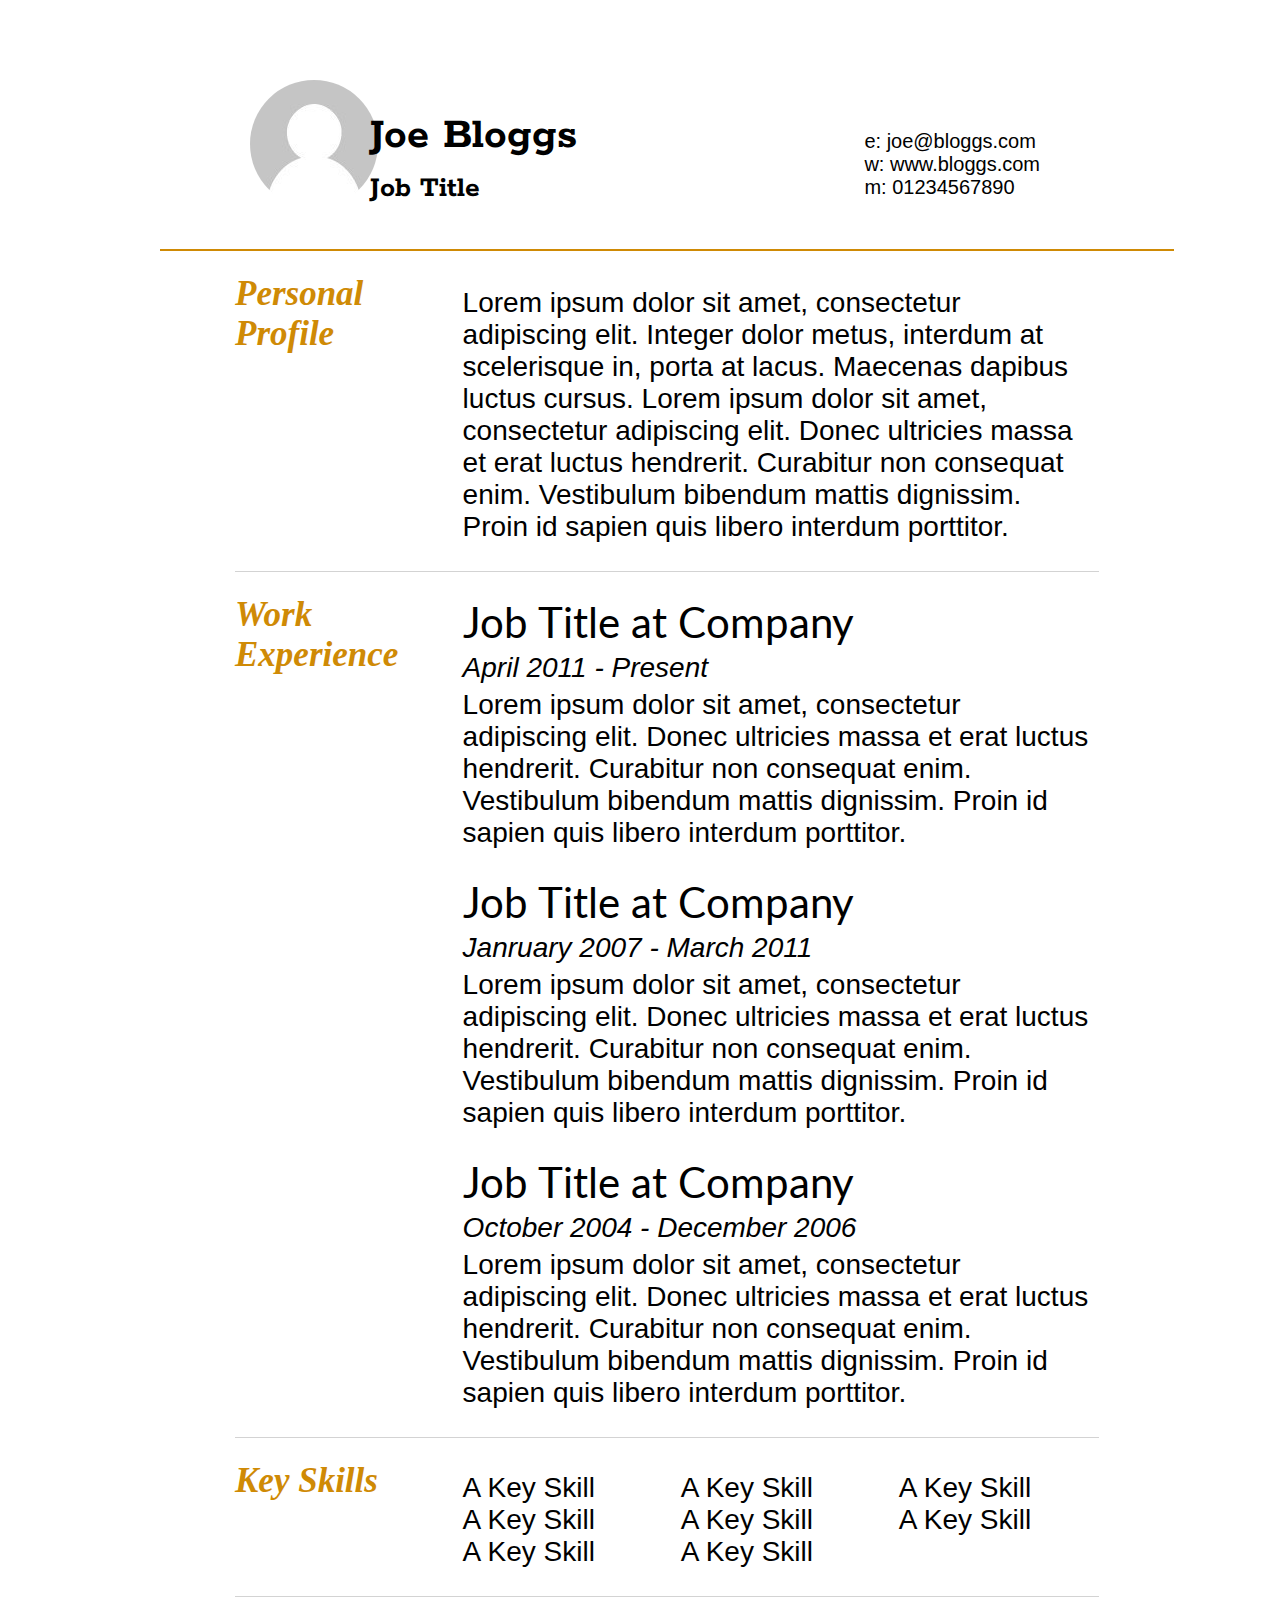
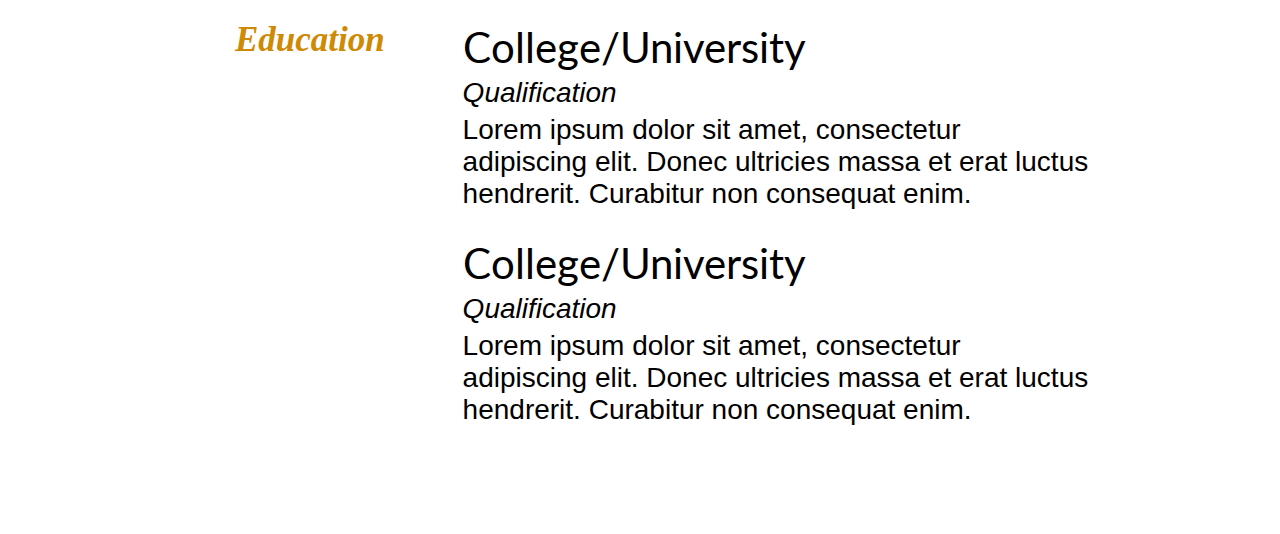
<file: index.html>
<!DOCTYPE html>
<html>
<head>
<title>John Doe - Curriculum Vitae</title>

<meta name="viewport" content="width=device-width"/>
<meta name="description" content="The Curriculum Vitae of Joe Bloggs."/>
<meta charset="UTF-8"> 

<link type="text/css" rel="stylesheet" href="style.css">
<link href='https://fonts.googleapis.com/css?family=Rokkitt:400,700|Lato:400,300' rel='stylesheet' type='text/css'>

<!--[if lt IE 9]>
<script src="//html5shiv.googlecode.com/svn/trunk/html5.js"></script>
<![endif]-->
</head>
<body id="top">
<div id="cv" >
	<div class="mainDetails">
		<div id="headshot">
			<img src="headshot.jpg" alt="Alan Smith" />
		</div>
		
		<div id="name">
			<h1>Joe Bloggs</h1>
			<h2>Job Title</h2>
		</div>
		
		<div id="contactDetails">
			<ul>
				<li>e: <a href="mailto:joe@bloggs.com" target="_blank">joe@bloggs.com</a></li>
				<li>w: <a href="http://www.bloggs.com">www.bloggs.com</a></li>
				<li>m: 01234567890</li>
			</ul>
		</div>
		<div class="clear"></div>
	</div>
	
	<div id="mainArea">
		<section>
			<article>
				<div class="sectionTitle">
					<h1>Personal Profile</h1>
				</div>
				
				<div class="sectionContent">
					<p>Lorem ipsum dolor sit amet, consectetur adipiscing elit. Integer dolor metus, interdum at scelerisque in, porta at lacus. Maecenas dapibus luctus cursus. Lorem ipsum dolor sit amet, consectetur adipiscing elit. Donec ultricies massa et erat luctus hendrerit. Curabitur non consequat enim. Vestibulum bibendum mattis dignissim. Proin id sapien quis libero interdum porttitor.</p>
				</div>
			</article>
			<div class="clear"></div>
		</section>
		
		
		<section>
			<div class="sectionTitle">
				<h1>Work Experience</h1>
			</div>
			
			<div class="sectionContent">
				<article>
					<h2>Job Title at Company</h2>
					<p class="subDetails">April 2011 - Present</p>
					<p>Lorem ipsum dolor sit amet, consectetur adipiscing elit. Donec ultricies massa et erat luctus hendrerit. Curabitur non consequat enim. Vestibulum bibendum mattis dignissim. Proin id sapien quis libero interdum porttitor.</p>
				</article>
				
				<article>
					<h2>Job Title at Company</h2>
					<p class="subDetails">Janruary 2007 - March 2011</p>
					<p>Lorem ipsum dolor sit amet, consectetur adipiscing elit. Donec ultricies massa et erat luctus hendrerit. Curabitur non consequat enim. Vestibulum bibendum mattis dignissim. Proin id sapien quis libero interdum porttitor.</p>
				</article>
				
				<article>
					<h2>Job Title at Company</h2>
					<p class="subDetails">October 2004 - December 2006</p>
					<p>Lorem ipsum dolor sit amet, consectetur adipiscing elit. Donec ultricies massa et erat luctus hendrerit. Curabitur non consequat enim. Vestibulum bibendum mattis dignissim. Proin id sapien quis libero interdum porttitor.</p>
				</article>
			</div>
			<div class="clear"></div>
		</section>
		
		
		<section>
			<div class="sectionTitle">
				<h1>Key Skills</h1>
			</div>
			
			<div class="sectionContent">
				<ul class="keySkills">
					<li>A Key Skill</li>
					<li>A Key Skill</li>
					<li>A Key Skill</li>
					<li>A Key Skill</li>
					<li>A Key Skill</li>
					<li>A Key Skill</li>
					<li>A Key Skill</li>
					<li>A Key Skill</li>
				</ul>
			</div>
			<div class="clear"></div>
		</section>
		
		
		<section>
			<div class="sectionTitle">
				<h1>Education</h1>
			</div>
			
			<div class="sectionContent">
				<article>
					<h2>College/University</h2>
					<p class="subDetails">Qualification</p>
					<p>Lorem ipsum dolor sit amet, consectetur adipiscing elit. Donec ultricies massa et erat luctus hendrerit. Curabitur non consequat enim.</p>
				</article>
				
				<article>
					<h2>College/University</h2>
					<p class="subDetails">Qualification</p>
					<p>Lorem ipsum dolor sit amet, consectetur adipiscing elit. Donec ultricies massa et erat luctus hendrerit. Curabitur non consequat enim.</p>
				</article>
			</div>
			<div class="clear"></div>
		</section>
		
	</div>
</div>
</body>
</html>
</file>
<file: style.css>
#top {
	width: 75%;
	margin: 80px auto;
}


.clear {
	clear: both;
}

#headshot {
	width: 12.5%;
	float: left;
	
	margin-left: 90px;
}

#headshot img {
	border-radius: 50%;

}

#name {
	float: left;
}

#contactDetails {
	float: right;
	position: relative;
	font-family: sans-serif;
	font-size: 20px;
	margin-right: 80px;
	margin-top: 30px;
}

.sectionTitle {
	float: left;
	width: 25%;
	font-style: italic;
	
	
}

.sectionContent {
	float: right;
	width: 72.5%;
	margin-top: 14px;
	font-family: Helvetica;
	font-size: 28px;
	text-align: left;
	padding: 0 10px 0 10px;
		
}


#mainArea {
	border-top: 2px solid #cf8a05;
	margin: 30px auto 0 auto;
	padding: 0 75px 0 75px;
	width: 90%;
	display: block;
	
}

#contactDetails ul li a {
	color: black;
	text-decoration: none;
	
}

#contactDetails ul {
	list-style-type: none;
	
}

h1 {
	font-size: 35px;
}

.sectionTitle {
	color: #cf8a05;

}
#mainArea section:nth-child(2), #mainArea section:nth-child(3), #mainArea section:nth-child(4) {
	
	border-top: 1px solid lightgray;
}
#mainArea section:nth-child(2) .sectionContent h2, #mainArea section:nth-child(4) .sectionContent h2 {
	font-style: normal;
	font-weight: normal;
	font-family: Lato;
}
#mainArea section:nth-child(2) .sectionContent .subDetails, #mainArea section:nth-child(4) .sectionContent .subDetails {
	font-style: italic;
}

#mainArea section:nth-child(2) .sectionContent {
	margin-top: 0px;
}
#mainArea section:nth-child(3) .sectionContent .keySkills {
	margin-top: 20px;
	columns: 3;
	padding-left: 0px;
	
	list-style-type: none;
	
}
#mainArea section:nth-child(4) .sectionContent {
	margin-top: 0px;
}

#name h1 {
	font-weight: bold;
	font-family: Rokkitt;
	font-size: 45px;
	margin-bottom: 10px;
}

#name h2 {
	font-weight: bold;
	font-family: Rokkitt;
	font-size: 30px;
	margin-top: 10px;
}

.subDetails {
	margin: 5px 0;
}

h2 {
	margin: 25px 0 0 0;
}

p:not([class]) { 
	margin-top: 0;
  }

  #mainArea section article .sectionContent p {
	margin-top: 22px;
}
</file>
